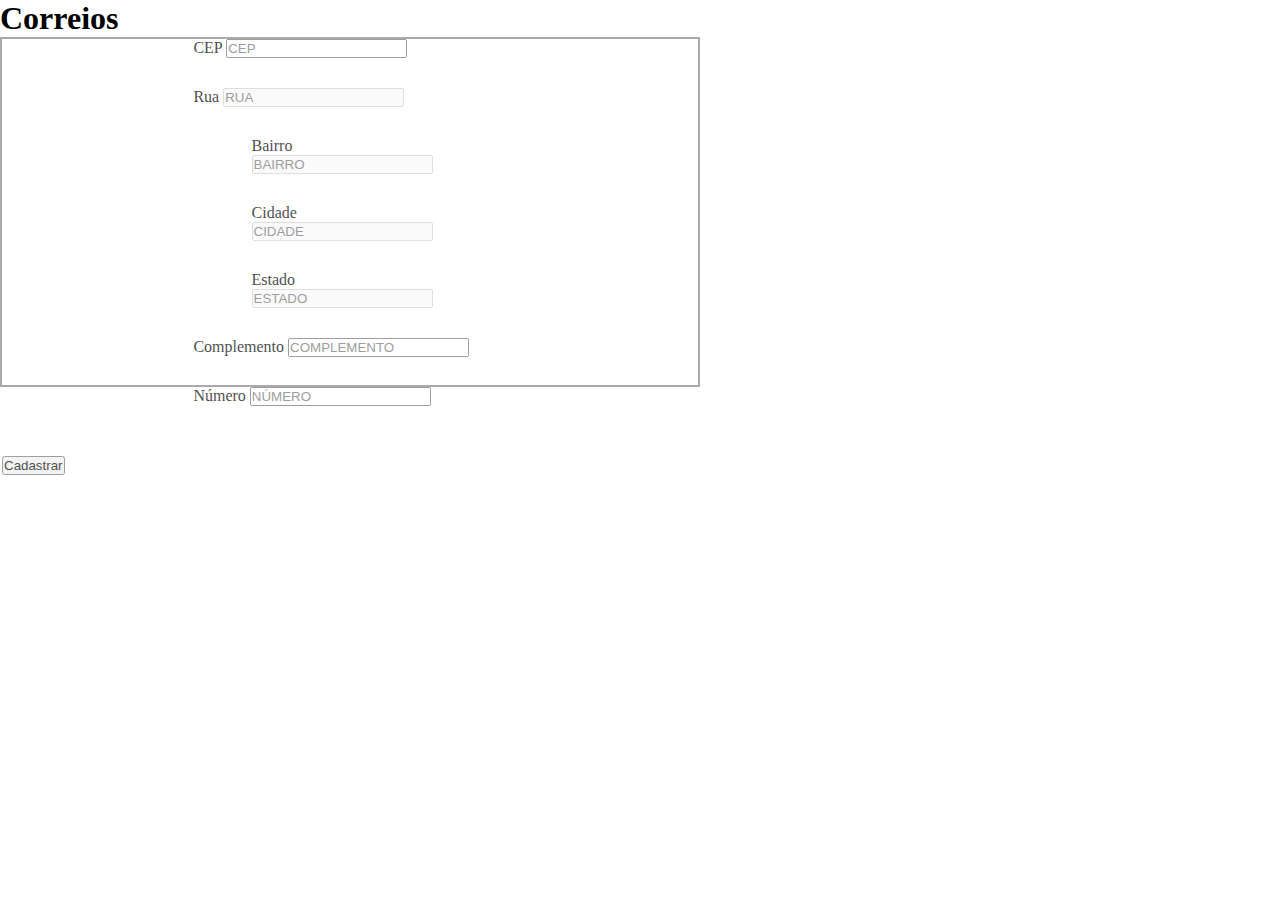
<file: projeto 1 leia o text/index.html>
<!DOCTYPE html>
<html lang="pt-br">
<head>
    <meta charset="UTF-8">
    <meta name="viewport" content="width=device-width, initial-scale=1.0">
    <title>Cep</title>
    <link href="https://cdn.jsdelivr.net/npm/bootstrap@5.3.8/dist/css/bootstrap.min.css" rel="stylesheet" integrity="sha384-sRIl4kxILFvY47J16cr9ZwB07vP4J8+LH7qKQnuqkuIAvNWLzeN8tE5YBujZqJLB" crossorigin="anonymous">
    <link rel="stylesheet" href="assets/css/style.css">
</head>
<body>
   <h1 class="text-center p-2">Correios</h1>
   <form action="" class="m-auto p-3">
        <div class="d-flex gap-2 flex-wrap " >
            <div class="input-group flex-nowrap w-45">
                <span class="input-group-text" id="addon-wrapping">CEP</span>
                <input type="text" class="form-control" placeholder="CEP" id="cep" required >
            </div>
            <div class="input-group flex-nowrap w-45">
                <span class="input-group-text" id="addon-wrapping">Rua</span>
                <input type="text" class="form-control" placeholder="RUA"  aria-describedby="addon-wrapping" id="rua" disabled>
            </div>
            <div class="input-group flex-nowrap calc">
                <span class="input-group-text" id="addon-wrapping">Bairro</span>
                <input type="text" class="form-control" placeholder="BAIRRO"  aria-describedby="addon-wrapping" id="bairro" disabled>
         
            </div>
            <div class="input-group flex-nowrap calc">
                <span class="input-group-text" id="addon-wrapping">Cidade</span>
                <input type="text" class="form-control" placeholder="CIDADE"  aria-describedby="addon-wrapping" id="cidade" disabled>
            </div>
            <div class="input-group flex-nowrap calc">
                <span class="input-group-text" id="addon-wrapping">Estado</span>
                <input type="text" class="form-control" placeholder="ESTADO" aria-describedby="addon-wrapping" id="estado" disabled>
            </div>
            <div class="input-group flex-nowrap w-45">
                <span class="input-group-text" id="addon-wrapping">Complemento</span>
                <input type="text" class="form-control" placeholder="COMPLEMENTO"  aria-describedby="addon-wrapping" id="complemento">
            </div>
            <div class="input-group flex-nowrap w-45">
                <span class="input-group-text" id="addon-wrapping">Número</span>
                <input type="text" class="form-control" placeholder="NÚMERO"  aria-describedby="addon-wrapping" id="numero">
            </div>
            <button class="btn btn-primary button" id="cadastrar">Cadastrar</button>    
        </div>
   </form>
   <script src="assets/scripts/function.js"></script>
</body>
</html>
</file>
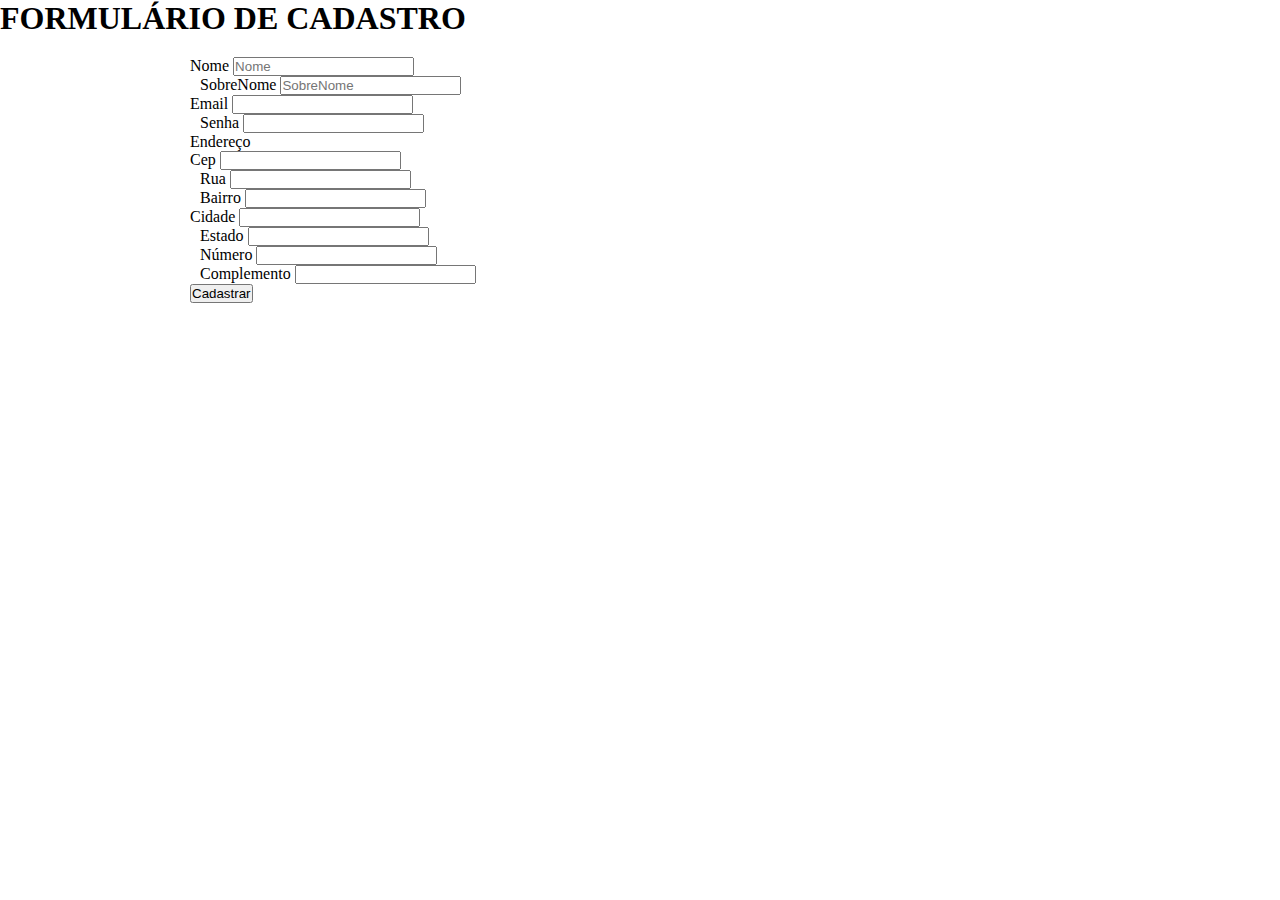
<file: projeto2 leia o text/index.html>
<!DOCTYPE html>
<html lang="pt-br">
<head>
    <meta charset="UTF-8">
    <meta name="viewport" content="width=device-width, initial-scale=1.0">
    <title>Formulário de Cadastro</title>
    <link href="https://cdn.jsdelivr.net/npm/bootstrap@5.3.8/dist/css/bootstrap.min.css" rel="stylesheet" integrity="sha384-sRIl4kxILFvY47J16cr9ZwB07vP4J8+LH7qKQnuqkuIAvNWLzeN8tE5YBujZqJLB" crossorigin="anonymous">
    <link rel="stylesheet" href="assets/css/style.css">
</head>
<body>
    <h1 class="fs-1 bg-dark p-3 text-white text-center container">FORMULÁRIO DE CADASTRO</h1>
    <form action="" class="container">
        <div class="d-flex form flex-wrap">
            <div class="mb-3 col-6 m-auto p-right" >
                <label for="nome" class="form-label">Nome</label>
                <input type="text" class="form-control" id="nome" placeholder="Nome">
            </div>
            <div class="mb-3 col-6 m-auto p-left">
                <label for="sobrenome" class="form-label">SobreNome</label>
                <input type="text" class="form-control" id="sobrenome" placeholder="SobreNome">
            </div>
            <div class="mb-3 col-6 m-auto p-right">
                <label for="email" class="form-label">Email</label>
                <input type="email" class="form-control" id="email">
            </div>
            <div class="mb-3 col-6 m-auto p-left">
                <label for="senha" class="form-label">Senha</label>
                <input type="password" class="form-control" id="senha">
            </div>
            <div class="mb-3 col-12 m-auto">
                <p class="fs-4">Endereço</p>
            </div>
            <div class="mb-3 m-auto col-3 p-right" >
                <label for="cep" class="form-label">Cep</label>
                <input type="text" class="form-control" id="cep">
            </div>
            <div class="mb-3 m-auto col-6 p-right p-left">
                <label for="rua" class="form-label">Rua</label>
                <input type="text" class="form-control" id="rua">
            </div>
            <div class="mb-3 m-auto col-3 p-left">
                <label for="bairro" class="form-label">Bairro</label>
                <input type="text" class="form-control" id="bairro">
            </div>
            <div class="mb-3 m-auto col-4 p-right">
                <label for="cidade" class="form-label">Cidade</label>
                <input type="text" class="form-control" id="cidade">
            </div>
            <div class="mb-3 m-auto col-2 p-right p-left">
                <label for="estado" class="form-label">Estado</label>
                <input type="text" class="form-control" id="estado">
            </div>
            <div class="mb-3 m-auto col-2 p-right p-left">
                <label for="numero" class="form-label">Número</label>
                <input type="text" class="form-control" id="numero">
            </div>
            <div class="mb-3 m-auto col-4 p-left">
                <label for="complemento" class="form-label">Complemento</label>
                <input type="text" class="form-control" id="complemento">
            </div>
            <button class="btn btn-dark">Cadastrar</button>
        </div><!--flex-box-->
        
        
    </form>
</body>
</html>
</file>
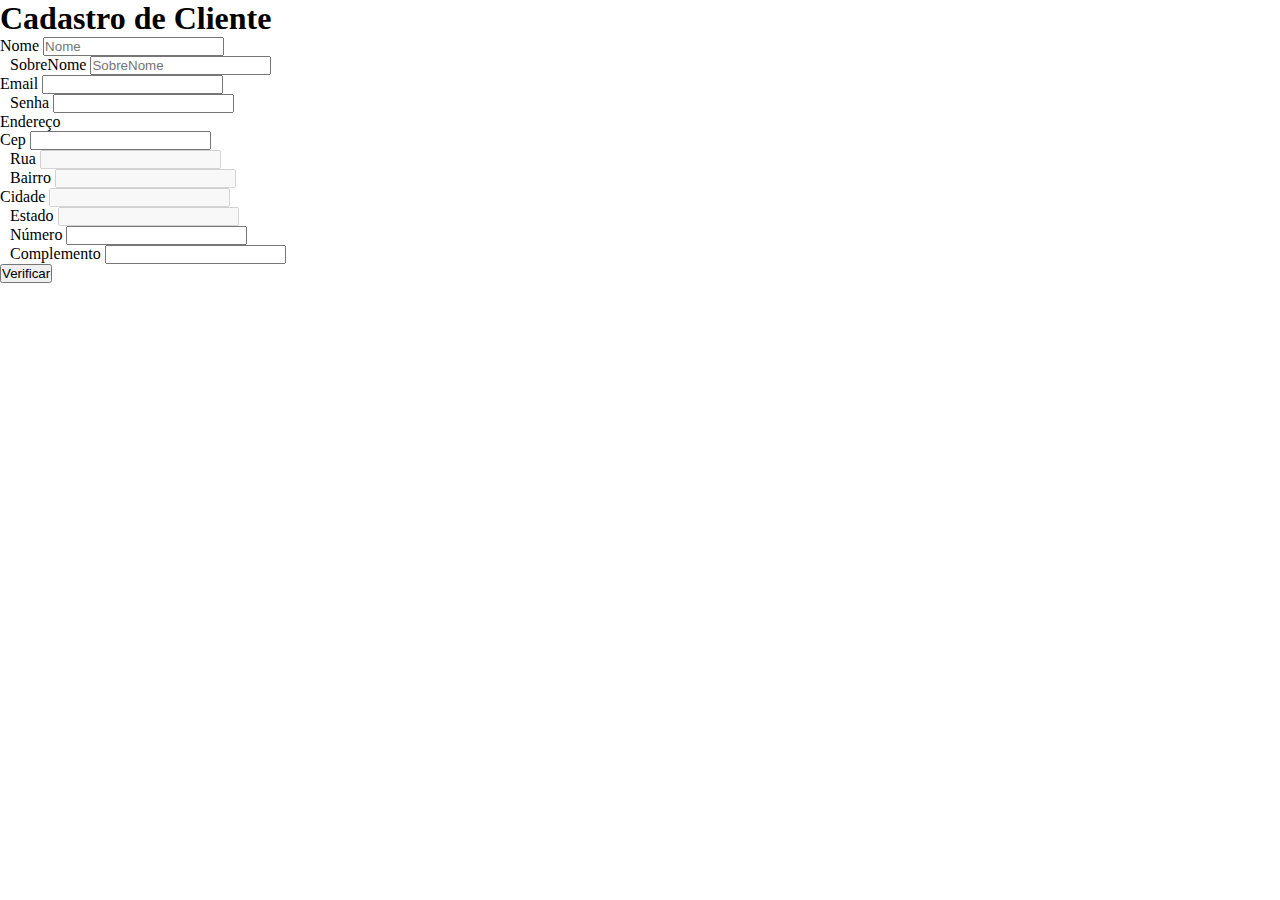
<file: projeto3 leia o text/index.html>
<!DOCTYPE html>
<html lang="pt-br">
<head>
    <meta charset="UTF-8">
    <meta name="viewport" content="width=device-width, initial-scale=1.0">
    <title>Formulário de Cadastro</title>
    <link href="https://cdn.jsdelivr.net/npm/bootstrap@5.3.8/dist/css/bootstrap.min.css" rel="stylesheet" integrity="sha384-sRIl4kxILFvY47J16cr9ZwB07vP4J8+LH7qKQnuqkuIAvNWLzeN8tE5YBujZqJLB" crossorigin="anonymous">
    <link rel="stylesheet" href="assets/css/style.css">
    <script src="assets/script/jquery-3.7.1.min.js"></script>
</head>
<body>
    <h1 class="fs-1 bg-dark p-3 text-white text-center container">Cadastro de Cliente</h1>
    <form action="" class="container">
        <div class="d-flex form flex-wrap">
            <div class="mb-3 col-6 m-auto p-right" >
                <label for="nome" class="form-label">Nome</label>
                <input type="text" class="form-control" id="nome" placeholder="Nome">
            </div>
            <div class="mb-3 col-6 m-auto p-left">
                <label for="sobrenome" class="form-label">SobreNome</label>
                <input type="text" class="form-control" id="sobrenome" placeholder="SobreNome">
            </div>
            <div class="mb-3 col-6 m-auto p-right">
                <label for="email" class="form-label">Email</label>
                <input type="email" class="form-control" id="email">
            </div>
            <div class="mb-3 col-6 m-auto p-left">
                <label for="senha" class="form-label">Senha</label>
                <input type="password" class="form-control" id="senha">
            </div>
            <div class="mb-3 col-12 m-auto">
                <p class="fs-4">Endereço</p>
            </div>
            <div class="mb-3 m-auto col-3 p-right" >
                <label for="cep" class="form-label">Cep</label>
                <input type="text" class="form-control" id="cep">
            </div>
            <div class="mb-3 m-auto col-6 p-right p-left">
                <label for="rua" class="form-label">Rua</label>
                <input type="text" class="form-control" id="rua" disabled>
            </div>
            <div class="mb-3 m-auto col-3 p-left">
                <label for="bairro" class="form-label">Bairro</label>
                <input type="text" class="form-control" id="bairro" disabled>
            </div>
            <div class="mb-3 m-auto col-4 p-right">
                <label for="cidade" class="form-label">Cidade</label>
                <input type="text" class="form-control" id="cidade" disabled>
            </div>
            <div class="mb-3 m-auto col-2 p-right p-left">
                <label for="estado" class="form-label">Estado</label>
                <input type="text" class="form-control" id="estado" disabled>
            </div>
            <div class="mb-3 m-auto col-2 p-right p-left">
                <label for="numero" class="form-label">Número</label>
                <input type="text" class="form-control" id="numero">
            </div>
            <div class="mb-3 m-auto col-4 p-left">
                <label for="complemento" class="form-label">Complemento</label>
                <input type="text" class="form-control" id="complemento">
            </div>
            <button class="btn btn-dark " id="verificar">Verificar</button>
        </div><!--flex-box-->
    </form>

    <script src="assets/script/verificarCep.js"></script>
</body>
</html>
</file>
<file: projeto 1 leia o text/assets/css/style.css>
*{
    margin:0;
    padding:0;
    box-sizing: border-box;
}
form{
    max-width: 700px;
    width: 100%;
    height:350px;
    border:2px solid rgb(136, 133, 133);
    opacity: 0.7;
}
.w-45{
    width: 45% !important;
    margin:0 auto 30px auto;
}
.calc{
    width: 28.3%;
    margin:0 auto 30px auto;

}
.button{
    margin: 20px auto;
}
</file>
<file: projeto2 leia o text/assets/css/style.css>
*{
    margin:0;
    padding:0;
    box-sizing: border-box;
}
.form{
    max-width: 900px;
    width: 100%;
    margin: 20px auto 0 auto;

}
.p-right{
    padding-right:10px
}
.p-left{
    padding-left: 10px;
}
</file>
<file: projeto3 leia o text/assets/css/style.css>
*{
    padding:0;
    margin:0;
    box-sizing: border-box;
}
.p-left{
    padding-left:10px;
}
.p-right{
    padding-right:10px;
}
</file>
